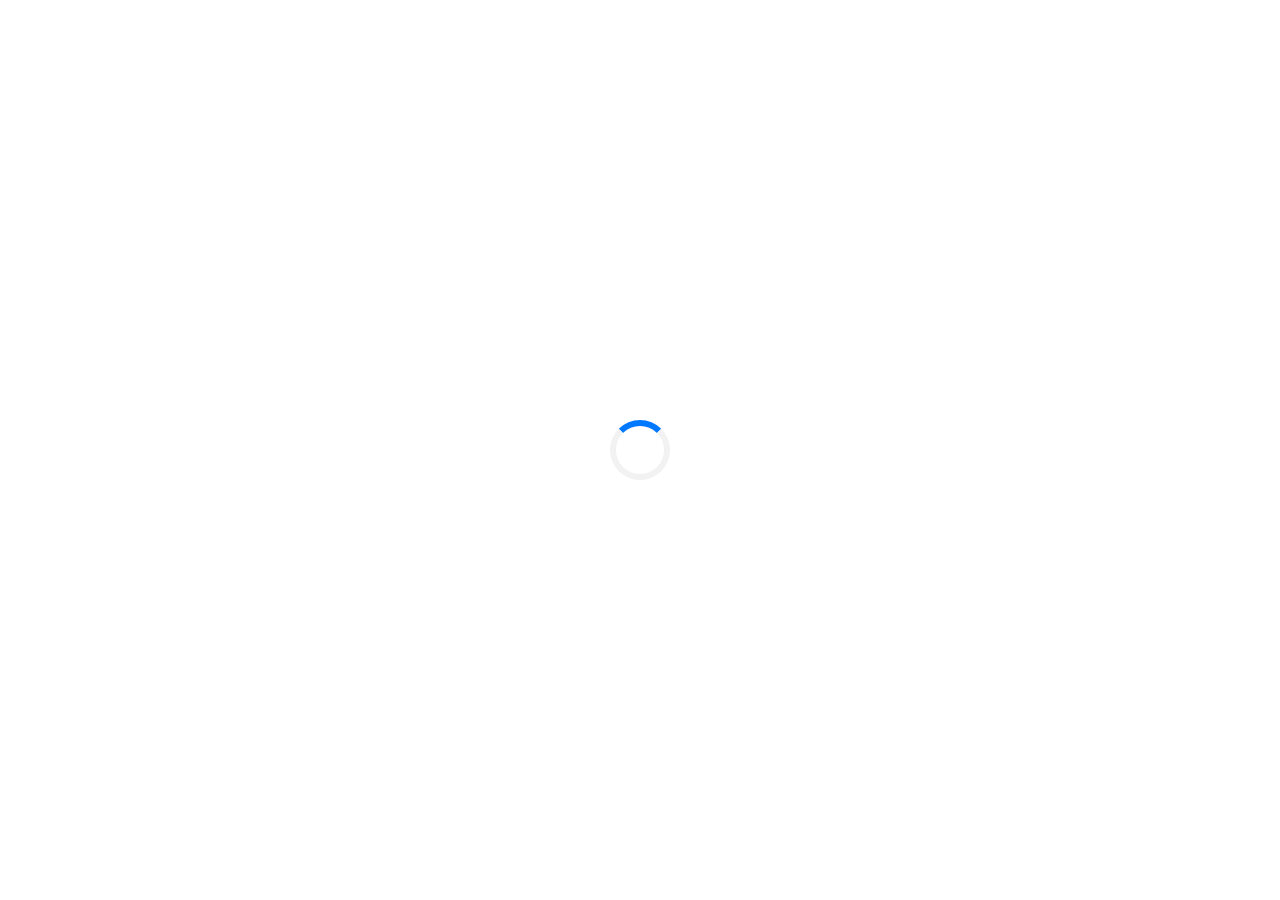
<file: portfolio-details.html>
<!DOCTYPE html>
<html lang="en">

<head>
  <meta charset="utf-8">
  <meta content="width=device-width, initial-scale=1.0" name="viewport">

  <title>DevFolio Bootstrap Portfolio Template - Portfolio Details</title>
  <meta content="" name="description">
  <meta content="" name="keywords">

  <!-- Favicons -->
  <link href="assets/img/favicon.png" rel="icon">
  <link href="assets/img/apple-touch-icon.png" rel="apple-touch-icon">

  <!-- Vendor CSS Files -->
  <link href="assets/vendor/bootstrap/css/bootstrap.min.css" rel="stylesheet">
  <link href="assets/vendor/font-awesome/css/font-awesome.min.css" rel="stylesheet">
  <link href="assets/vendor/ionicons/css/ionicons.min.css" rel="stylesheet">
  <link href="assets/vendor/owl.carousel/assets/owl.carousel.min.css" rel="stylesheet">
  <link href="assets/vendor/venobox/venobox.css" rel="stylesheet">

  <!-- Template Main CSS File -->
  <link href="assets/css/style.css" rel="stylesheet">

  <!-- =======================================================
  * Template Name: DevFolio - v2.4.1
  * Template URL: https://bootstrapmade.com/devfolio-bootstrap-portfolio-html-template/
  * Author: BootstrapMade.com
  * License: https://bootstrapmade.com/license/
  ======================================================== -->
</head>

<body id="page-top">

  <!-- ======= Header/ Navbar ======= -->
  <nav class="navbar navbar-b navbar-trans navbar-expand-md fixed-top" id="mainNav">
    <div class="container">
      <a class="navbar-brand js-scroll" href="#page-top">DevFolio</a>
      <button class="navbar-toggler collapsed" type="button" data-toggle="collapse" data-target="#navbarDefault" aria-controls="navbarDefault" aria-expanded="false" aria-label="Toggle navigation">
        <span></span>
        <span></span>
        <span></span>
      </button>
      <div class="navbar-collapse collapse justify-content-end" id="navbarDefault">
        <ul class="navbar-nav">
          <li class="nav-item">
            <a class="nav-link js-scroll active" href="index.html">Home</a>
          </li>
          <li class="nav-item">
            <a class="nav-link js-scroll" href="#about">About</a>
          </li>
          <li class="nav-item">
            <a class="nav-link js-scroll" href="#service">Services</a>
          </li>
          <li class="nav-item">
            <a class="nav-link js-scroll" href="#work">Work</a>
          </li>
          <li class="nav-item">
            <a class="nav-link js-scroll" href="#blog">Blog</a>
          </li>
          <li class="nav-item">
            <a class="nav-link js-scroll" href="#contact">Contact</a>
          </li>
        </ul>
      </div>
    </div>
  </nav>

  <div class="intro intro-single route bg-image" style="background-image: url(assets/img/overlay-bg.jpg)">
    <div class="overlay-mf"></div>
    <div class="intro-content display-table">
      <div class="table-cell">
        <div class="container">
          <h2 class="intro-title mb-4">Portfolio Details</h2>
          <ol class="breadcrumb d-flex justify-content-center">
            <li class="breadcrumb-item">
              <a href="#">Home</a>
            </li>
            <li class="breadcrumb-item active">Portfolio Details</li>
          </ol>
        </div>
      </div>
    </div>
  </div>

  <main id="main">

    <!-- ======= Portfolio Details Section ======= -->
    <section class="portfolio-details">
      <div class="container">

        <div class="portfolio-details-container">

          <div class="owl-carousel portfolio-details-carousel">
            <img src="assets/img/portfolio-details-1.jpg" class="img-fluid" alt="">
            <img src="assets/img/portfolio-details-2.jpg" class="img-fluid" alt="">
            <img src="assets/img/portfolio-details-3.jpg" class="img-fluid" alt="">
          </div>

          <div class="portfolio-info">
            <h3>Project information</h3>
            <ul>
              <li><strong>Category</strong>: Web design</li>
              <li><strong>Client</strong>: ASU Company</li>
              <li><strong>Project date</strong>: 01 March, 2020</li>
              <li><strong>Project URL</strong>: <a href="#">www.example.com</a></li>
            </ul>
          </div>

        </div>

        <div class="portfolio-description">
          <h2>This is an example of portfolio detail</h2>
          <p>
            Autem ipsum nam porro corporis rerum. Quis eos dolorem eos itaque inventore commodi labore quia quia. Exercitationem repudiandae officiis neque suscipit non officia eaque itaque enim. Voluptatem officia accusantium nesciunt est omnis tempora consectetur dignissimos. Sequi nulla at esse enim cum deserunt eius.
          </p>
        </div>
      </div>
    </section><!-- End Portfolio Details Section -->

  </main><!-- End #main -->

  <!-- ======= Footer ======= -->
  <footer>
    <div class="container">
      <div class="row">
        <div class="col-sm-12">
          <div class="copyright-box">
            <p class="copyright">&copy; Copyright <strong>DevFolio</strong>. All Rights Reserved</p>
            <div class="credits">
              <!--
              All the links in the footer should remain intact.
              You can delete the links only if you purchased the pro version.
              Licensing information: https://bootstrapmade.com/license/
              Purchase the pro version with working PHP/AJAX contact form: https://bootstrapmade.com/buy/?theme=DevFolio
            -->
              Designed by <a href="https://bootstrapmade.com/">BootstrapMade</a>
            </div>
          </div>
        </div>
      </div>
    </div>
  </footer><!-- End  Footer -->

  <a href="#" class="back-to-top"><i class="fa fa-chevron-up"></i></a>
  <div id="preloader"></div>

  <!-- Vendor JS Files -->
  <script src="assets/vendor/jquery/jquery.min.js"></script>
  <script src="assets/vendor/bootstrap/js/bootstrap.bundle.min.js"></script>
  <script src="assets/vendor/jquery.easing/jquery.easing.min.js"></script>
  <script src="assets/vendor/php-email-form/validate.js"></script>
  <script src="assets/vendor/waypoints/jquery.waypoints.min.js"></script>
  <script src="assets/vendor/counterup/jquery.counterup.min.js"></script>
  <script src="assets/vendor/owl.carousel/owl.carousel.min.js"></script>
  <script src="assets/vendor/typed.js/typed.min.js"></script>
  <script src="assets/vendor/venobox/venobox.min.js"></script>

  <!-- Template Main JS File -->
  <script src="assets/js/main.js"></script>

</body>

</html>
</file>
<file: assets/vendor/venobox/venobox.css>
/* ------ venobox.css --------*/
.vbox-overlay *, .vbox-overlay *:before, .vbox-overlay *:after{
    -webkit-backface-visibility: hidden;
    -webkit-box-sizing:border-box;
    -moz-box-sizing:border-box;
    box-sizing:border-box;
}
.vbox-overlay * { 
    -webkit-backface-visibility: visible;
    backface-visibility: visible;
}
.vbox-overlay{
    display: -webkit-flex;
    display: flex;
    -webkit-flex-direction: column;
    flex-direction: column;
    -webkit-justify-content: center;
    justify-content: center;
    -webkit-align-items: center;
    align-items: center;
    position: fixed;
    left: 0;
    top: 0;
    bottom: 0;
    right: 0;
    z-index: 999999;
}

/* ----- navigation ----- */
.vbox-title{
    width: 100%;
    height: 40px;
    float: left;
    text-align: center;
    line-height: 28px;
    font-size: 12px;
    padding: 6px 50px;
    overflow: hidden;
    position: fixed;
    display: none;
    left: 0;
    z-index: 89;
}
.vbox-close{
    cursor: pointer;
    position: fixed;
    top: -1px;
    right: 0;
    width: 50px;
    height: 40px;
    padding: 6px;
    display: block;
    background-position:10px center;
    overflow: hidden;
    font-size: 24px;
    line-height: 1;
    text-align: center;
    z-index: 99;
}
.vbox-left{
    cursor: pointer;
    position: fixed;
    left: 0;
    height: 40px;
    overflow: hidden;
    line-height: 28px;
    font-size: 12px;
    z-index: 99;
    display: flex;
    align-items:center;
}
.vbox-num{
    display: inline-block;
    margin: 6px 0 6px 15px;
}
/* ----- Social share ----- */
.vbox-share{
    line-height: 28px;
    font-size: 12px;
    overflow: hidden;
    position: fixed;
    left: 0;
    z-index: 98;
    display: flex;
    align-items:center;
    justify-content: center;
    width: 100%;
    text-align: center;
}
.vbox-share svg{
    max-height: 28px;
    width: 28px;
    z-index: 10;
    margin-left: 12px;
    margin-top: 6px;
    margin-bottom: 6px;
    vertical-align: middle;
}


/* ----- navigation ARROWS ----- */
.vbox-next, .vbox-prev{
    position: fixed;
    top: 50%;
    margin-top: -15px;
    overflow: hidden;
    cursor: pointer;
    display: block;
    width: 45px;
    height: 45px;
    z-index: 99;
}
.vbox-next span, .vbox-prev span{
    position: relative;
    width: 20px;
    height: 20px;
    border: 2px solid transparent;
    border-top-color: #B6B6B6;
    border-right-color: #B6B6B6;
    text-indent: -100px;
    position: absolute;
    top: 8px;
    display: block;
}
.vbox-prev{
    left: 15px;
}
.vbox-next{
    right: 15px;
}
.vbox-prev span{
    left: 10px;
    -ms-transform: rotate(-135deg);
    -webkit-transform: rotate(-135deg);
    transform: rotate(-135deg);
}
.vbox-next span{
    -ms-transform: rotate(45deg);
    -webkit-transform: rotate(45deg);
    transform: rotate(45deg);
    right: 10px;
}
/* ------- inline window ------ */
.vbox-inline{
    width: 420px;
    height: 315px;
    height: 70vh;
    padding: 10px;
    background: #fff;
    margin: 0 auto;
    overflow: auto;
    text-align: left;
}
/* ------- Video & iFrames window ------ */
.venoframe{
    max-width: 100%;
    width: 100%;
    border: none;
    width: 100%;
    height: 260px;
    height: 70vh;
}
.venoframe.vbvid{
    height: 260px;
}
@media (min-width: 768px) {
    .venoframe, .vbox-inline{
        width: 90%;
        height: 360px;
        height: 70vh;
    }
    .venoframe.vbvid{
        width: 640px;
        height: 360px;
    }
}
@media (min-width: 992px) {
    .venoframe, .vbox-inline{
        max-width: 1200px;
        width: 80%;
        height: 540px;
        height: 70vh;
    }
    .venoframe.vbvid{
        width: 960px;
        height: 540px;
    }
}
/* 
Please do NOT edit this part! 
or at least read this note: http://i.imgur.com/7C0ws9e.gif
*/
.vbox-open{
    overflow: hidden;
}
.vbox-container{
    position: absolute;
    left: 0;
    right: 0;
    top: 0;
    bottom: 0;
    overflow-x: hidden;
    overflow-y: scroll;
    overflow-scrolling: touch;
    -webkit-overflow-scrolling: touch;
    z-index: 20;
    max-height: 100%;

}

.vbox-content{
    text-align: center;
    float: left;
    width: 100%;
    position: relative;
    overflow: hidden;
    padding: 20px 4%;
}
.vbox-container img{
    max-width: 100%;
    height: auto;
}
.vbox-figlio{
    box-shadow: 0 0 12px rgba(0,0,0,0.19), 0 6px 6px rgba(0,0,0,0.23);
    max-width: 100%;
    text-align: initial;
}
img.vbox-figlio{
    -webkit-user-select: none;
-khtml-user-select: none;
-moz-user-select: none;
-o-user-select: none;
user-select: none;
}
.vbox-content.swipe-left{
    margin-left: -200px !important;
}
.vbox-content.swipe-right{
    margin-left: 200px !important;
}
.vbox-animated{
    webkit-transition: margin 300ms ease-out;
    transition: margin 300ms ease-out;
}

/* ---------- preloader ----------
 * SPINKIT 
 * http://tobiasahlin.com/spinkit/
-------------------------------- */
.sk-double-bounce,.sk-rotating-plane{width:40px;height:40px;margin:40px auto}.sk-rotating-plane{background-color:#333;-webkit-animation:sk-rotatePlane 1.2s infinite ease-in-out;animation:sk-rotatePlane 1.2s infinite ease-in-out}@-webkit-keyframes sk-rotatePlane{0%{-webkit-transform:perspective(120px) rotateX(0) rotateY(0);transform:perspective(120px) rotateX(0) rotateY(0)}50%{-webkit-transform:perspective(120px) rotateX(-180.1deg) rotateY(0);transform:perspective(120px) rotateX(-180.1deg) rotateY(0)}100%{-webkit-transform:perspective(120px) rotateX(-180deg) rotateY(-179.9deg);transform:perspective(120px) rotateX(-180deg) rotateY(-179.9deg)}}@keyframes sk-rotatePlane{0%{-webkit-transform:perspective(120px) rotateX(0) rotateY(0);transform:perspective(120px) rotateX(0) rotateY(0)}50%{-webkit-transform:perspective(120px) rotateX(-180.1deg) rotateY(0);transform:perspective(120px) rotateX(-180.1deg) rotateY(0)}100%{-webkit-transform:perspective(120px) rotateX(-180deg) rotateY(-179.9deg);transform:perspective(120px) rotateX(-180deg) rotateY(-179.9deg)}}.sk-double-bounce{position:relative}.sk-double-bounce .sk-child{width:100%;height:100%;border-radius:50%;background-color:#333;opacity:.6;position:absolute;top:0;left:0;-webkit-animation:sk-doubleBounce 2s infinite ease-in-out;animation:sk-doubleBounce 2s infinite ease-in-out}.sk-chasing-dots .sk-child,.sk-spinner-pulse,.sk-three-bounce .sk-child{background-color:#333;border-radius:100%}.sk-double-bounce .sk-double-bounce2{-webkit-animation-delay:-1s;animation-delay:-1s}@-webkit-keyframes sk-doubleBounce{0%,100%{-webkit-transform:scale(0);transform:scale(0)}50%{-webkit-transform:scale(1);transform:scale(1)}}@keyframes sk-doubleBounce{0%,100%{-webkit-transform:scale(0);transform:scale(0)}50%{-webkit-transform:scale(1);transform:scale(1)}}.sk-wave{margin:40px auto;width:50px;height:40px;text-align:center;font-size:10px}.sk-wave .sk-rect{background-color:#333;height:100%;width:6px;display:inline-block;-webkit-animation:sk-waveStretchDelay 1.2s infinite ease-in-out;animation:sk-waveStretchDelay 1.2s infinite ease-in-out}.sk-wave .sk-rect1{-webkit-animation-delay:-1.2s;animation-delay:-1.2s}.sk-wave .sk-rect2{-webkit-animation-delay:-1.1s;animation-delay:-1.1s}.sk-wave .sk-rect3{-webkit-animation-delay:-1s;animation-delay:-1s}.sk-wave .sk-rect4{-webkit-animation-delay:-.9s;animation-delay:-.9s}.sk-wave .sk-rect5{-webkit-animation-delay:-.8s;animation-delay:-.8s}@-webkit-keyframes sk-waveStretchDelay{0%,100%,40%{-webkit-transform:scaleY(.4);transform:scaleY(.4)}20%{-webkit-transform:scaleY(1);transform:scaleY(1)}}@keyframes sk-waveStretchDelay{0%,100%,40%{-webkit-transform:scaleY(.4);transform:scaleY(.4)}20%{-webkit-transform:scaleY(1);transform:scaleY(1)}}.sk-wandering-cubes{margin:40px auto;width:40px;height:40px;position:relative}.sk-wandering-cubes .sk-cube{background-color:#333;width:10px;height:10px;position:absolute;top:0;left:0;-webkit-animation:sk-wanderingCube 1.8s ease-in-out -1.8s infinite both;animation:sk-wanderingCube 1.8s ease-in-out -1.8s infinite both}.sk-chasing-dots,.sk-spinner-pulse{width:40px;height:40px;margin:40px auto}.sk-wandering-cubes .sk-cube2{-webkit-animation-delay:-.9s;animation-delay:-.9s}@-webkit-keyframes sk-wanderingCube{0%{-webkit-transform:rotate(0);transform:rotate(0)}25%{-webkit-transform:translateX(30px) rotate(-90deg) scale(.5);transform:translateX(30px) rotate(-90deg) scale(.5)}50%{-webkit-transform:translateX(30px) translateY(30px) rotate(-179deg);transform:translateX(30px) translateY(30px) rotate(-179deg)}50.1%{-webkit-transform:translateX(30px) translateY(30px) rotate(-180deg);transform:translateX(30px) translateY(30px) rotate(-180deg)}75%{-webkit-transform:translateX(0) translateY(30px) rotate(-270deg) scale(.5);transform:translateX(0) translateY(30px) rotate(-270deg) scale(.5)}100%{-webkit-transform:rotate(-360deg);transform:rotate(-360deg)}}@keyframes sk-wanderingCube{0%{-webkit-transform:rotate(0);transform:rotate(0)}25%{-webkit-transform:translateX(30px) rotate(-90deg) scale(.5);transform:translateX(30px) rotate(-90deg) scale(.5)}50%{-webkit-transform:translateX(30px) translateY(30px) rotate(-179deg);transform:translateX(30px) translateY(30px) rotate(-179deg)}50.1%{-webkit-transform:translateX(30px) translateY(30px) rotate(-180deg);transform:translateX(30px) translateY(30px) rotate(-180deg)}75%{-webkit-transform:translateX(0) translateY(30px) rotate(-270deg) scale(.5);transform:translateX(0) translateY(30px) rotate(-270deg) scale(.5)}100%{-webkit-transform:rotate(-360deg);transform:rotate(-360deg)}}.sk-spinner-pulse{-webkit-animation:sk-pulseScaleOut 1s infinite ease-in-out;animation:sk-pulseScaleOut 1s infinite ease-in-out}@-webkit-keyframes sk-pulseScaleOut{0%{-webkit-transform:scale(0);transform:scale(0)}100%{-webkit-transform:scale(1);transform:scale(1);opacity:0}}@keyframes sk-pulseScaleOut{0%{-webkit-transform:scale(0);transform:scale(0)}100%{-webkit-transform:scale(1);transform:scale(1);opacity:0}}.sk-chasing-dots{position:relative;text-align:center;-webkit-animation:sk-chasingDotsRotate 2s infinite linear;animation:sk-chasingDotsRotate 2s infinite linear}.sk-chasing-dots .sk-child{width:60%;height:60%;display:inline-block;position:absolute;top:0;-webkit-animation:sk-chasingDotsBounce 2s infinite ease-in-out;animation:sk-chasingDotsBounce 2s infinite ease-in-out}.sk-chasing-dots .sk-dot2{top:auto;bottom:0;-webkit-animation-delay:-1s;animation-delay:-1s}@-webkit-keyframes sk-chasingDotsRotate{100%{-webkit-transform:rotate(360deg);transform:rotate(360deg)}}@keyframes sk-chasingDotsRotate{100%{-webkit-transform:rotate(360deg);transform:rotate(360deg)}}@-webkit-keyframes sk-chasingDotsBounce{0%,100%{-webkit-transform:scale(0);transform:scale(0)}50%{-webkit-transform:scale(1);transform:scale(1)}}@keyframes sk-chasingDotsBounce{0%,100%{-webkit-transform:scale(0);transform:scale(0)}50%{-webkit-transform:scale(1);transform:scale(1)}}.sk-three-bounce{margin:40px auto;width:80px;text-align:center}.sk-three-bounce .sk-child{width:20px;height:20px;display:inline-block;-webkit-animation:sk-three-bounce 1.4s ease-in-out 0s infinite both;animation:sk-three-bounce 1.4s ease-in-out 0s infinite both}.sk-circle .sk-child:before,.sk-fading-circle .sk-circle:before{display:block;border-radius:100%;content:'';background-color:#333}.sk-three-bounce .sk-bounce1{-webkit-animation-delay:-.32s;animation-delay:-.32s}.sk-three-bounce .sk-bounce2{-webkit-animation-delay:-.16s;animation-delay:-.16s}@-webkit-keyframes sk-three-bounce{0%,100%,80%{-webkit-transform:scale(0);transform:scale(0)}40%{-webkit-transform:scale(1);transform:scale(1)}}@keyframes sk-three-bounce{0%,100%,80%{-webkit-transform:scale(0);transform:scale(0)}40%{-webkit-transform:scale(1);transform:scale(1)}}.sk-circle{margin:40px auto;width:40px;height:40px;position:relative}.sk-circle .sk-child{width:100%;height:100%;position:absolute;left:0;top:0}.sk-circle .sk-child:before{margin:0 auto;width:15%;height:15%;-webkit-animation:sk-circleBounceDelay 1.2s infinite ease-in-out both;animation:sk-circleBounceDelay 1.2s infinite ease-in-out both}.sk-circle .sk-circle2{-webkit-transform:rotate(30deg);-ms-transform:rotate(30deg);transform:rotate(30deg)}.sk-circle .sk-circle3{-webkit-transform:rotate(60deg);-ms-transform:rotate(60deg);transform:rotate(60deg)}.sk-circle .sk-circle4{-webkit-transform:rotate(90deg);-ms-transform:rotate(90deg);transform:rotate(90deg)}.sk-circle .sk-circle5{-webkit-transform:rotate(120deg);-ms-transform:rotate(120deg);transform:rotate(120deg)}.sk-circle .sk-circle6{-webkit-transform:rotate(150deg);-ms-transform:rotate(150deg);transform:rotate(150deg)}.sk-circle .sk-circle7{-webkit-transform:rotate(180deg);-ms-transform:rotate(180deg);transform:rotate(180deg)}.sk-circle .sk-circle8{-webkit-transform:rotate(210deg);-ms-transform:rotate(210deg);transform:rotate(210deg)}.sk-circle .sk-circle9{-webkit-transform:rotate(240deg);-ms-transform:rotate(240deg);transform:rotate(240deg)}.sk-circle .sk-circle10{-webkit-transform:rotate(270deg);-ms-transform:rotate(270deg);transform:rotate(270deg)}.sk-circle .sk-circle11{-webkit-transform:rotate(300deg);-ms-transform:rotate(300deg);transform:rotate(300deg)}.sk-circle .sk-circle12{-webkit-transform:rotate(330deg);-ms-transform:rotate(330deg);transform:rotate(330deg)}.sk-circle .sk-circle2:before{-webkit-animation-delay:-1.1s;animation-delay:-1.1s}.sk-circle .sk-circle3:before{-webkit-animation-delay:-1s;animation-delay:-1s}.sk-circle .sk-circle4:before{-webkit-animation-delay:-.9s;animation-delay:-.9s}.sk-circle .sk-circle5:before{-webkit-animation-delay:-.8s;animation-delay:-.8s}.sk-circle .sk-circle6:before{-webkit-animation-delay:-.7s;animation-delay:-.7s}.sk-circle .sk-circle7:before{-webkit-animation-delay:-.6s;animation-delay:-.6s}.sk-circle .sk-circle8:before{-webkit-animation-delay:-.5s;animation-delay:-.5s}.sk-circle .sk-circle9:before{-webkit-animation-delay:-.4s;animation-delay:-.4s}.sk-circle .sk-circle10:before{-webkit-animation-delay:-.3s;animation-delay:-.3s}.sk-circle .sk-circle11:before{-webkit-animation-delay:-.2s;animation-delay:-.2s}.sk-circle .sk-circle12:before{-webkit-animation-delay:-.1s;animation-delay:-.1s}@-webkit-keyframes sk-circleBounceDelay{0%,100%,80%{-webkit-transform:scale(0);transform:scale(0)}40%{-webkit-transform:scale(1);transform:scale(1)}}@keyframes sk-circleBounceDelay{0%,100%,80%{-webkit-transform:scale(0);transform:scale(0)}40%{-webkit-transform:scale(1);transform:scale(1)}}.sk-cube-grid{width:40px;height:40px;margin:40px auto}.sk-cube-grid .sk-cube{width:33.33%;height:33.33%;background-color:#333;float:left;-webkit-animation:sk-cubeGridScaleDelay 1.3s infinite ease-in-out;animation:sk-cubeGridScaleDelay 1.3s infinite ease-in-out}.sk-cube-grid .sk-cube1{-webkit-animation-delay:.2s;animation-delay:.2s}.sk-cube-grid .sk-cube2{-webkit-animation-delay:.3s;animation-delay:.3s}.sk-cube-grid .sk-cube3{-webkit-animation-delay:.4s;animation-delay:.4s}.sk-cube-grid .sk-cube4{-webkit-animation-delay:.1s;animation-delay:.1s}.sk-cube-grid .sk-cube5{-webkit-animation-delay:.2s;animation-delay:.2s}.sk-cube-grid .sk-cube6{-webkit-animation-delay:.3s;animation-delay:.3s}.sk-cube-grid .sk-cube7{-webkit-animation-delay:0ms;animation-delay:0ms}.sk-cube-grid .sk-cube8{-webkit-animation-delay:.1s;animation-delay:.1s}.sk-cube-grid .sk-cube9{-webkit-animation-delay:.2s;animation-delay:.2s}@-webkit-keyframes sk-cubeGridScaleDelay{0%,100%,70%{-webkit-transform:scale3D(1,1,1);transform:scale3D(1,1,1)}35%{-webkit-transform:scale3D(0,0,1);transform:scale3D(0,0,1)}}@keyframes sk-cubeGridScaleDelay{0%,100%,70%{-webkit-transform:scale3D(1,1,1);transform:scale3D(1,1,1)}35%{-webkit-transform:scale3D(0,0,1);transform:scale3D(0,0,1)}}.sk-fading-circle{margin:40px auto;width:40px;height:40px;position:relative}.sk-fading-circle .sk-circle{width:100%;height:100%;position:absolute;left:0;top:0}.sk-fading-circle .sk-circle:before{margin:0 auto;width:15%;height:15%;-webkit-animation:sk-circleFadeDelay 1.2s infinite ease-in-out both;animation:sk-circleFadeDelay 1.2s infinite ease-in-out both}.sk-fading-circle .sk-circle2{-webkit-transform:rotate(30deg);-ms-transform:rotate(30deg);transform:rotate(30deg)}.sk-fading-circle .sk-circle3{-webkit-transform:rotate(60deg);-ms-transform:rotate(60deg);transform:rotate(60deg)}.sk-fading-circle .sk-circle4{-webkit-transform:rotate(90deg);-ms-transform:rotate(90deg);transform:rotate(90deg)}.sk-fading-circle .sk-circle5{-webkit-transform:rotate(120deg);-ms-transform:rotate(120deg);transform:rotate(120deg)}.sk-fading-circle .sk-circle6{-webkit-transform:rotate(150deg);-ms-transform:rotate(150deg);transform:rotate(150deg)}.sk-fading-circle .sk-circle7{-webkit-transform:rotate(180deg);-ms-transform:rotate(180deg);transform:rotate(180deg)}.sk-fading-circle .sk-circle8{-webkit-transform:rotate(210deg);-ms-transform:rotate(210deg);transform:rotate(210deg)}.sk-fading-circle .sk-circle9{-webkit-transform:rotate(240deg);-ms-transform:rotate(240deg);transform:rotate(240deg)}.sk-fading-circle .sk-circle10{-webkit-transform:rotate(270deg);-ms-transform:rotate(270deg);transform:rotate(270deg)}.sk-fading-circle .sk-circle11{-webkit-transform:rotate(300deg);-ms-transform:rotate(300deg);transform:rotate(300deg)}.sk-fading-circle .sk-circle12{-webkit-transform:rotate(330deg);-ms-transform:rotate(330deg);transform:rotate(330deg)}.sk-fading-circle .sk-circle2:before{-webkit-animation-delay:-1.1s;animation-delay:-1.1s}.sk-fading-circle .sk-circle3:before{-webkit-animation-delay:-1s;animation-delay:-1s}.sk-fading-circle .sk-circle4:before{-webkit-animation-delay:-.9s;animation-delay:-.9s}.sk-fading-circle .sk-circle5:before{-webkit-animation-delay:-.8s;animation-delay:-.8s}.sk-fading-circle .sk-circle6:before{-webkit-animation-delay:-.7s;animation-delay:-.7s}.sk-fading-circle .sk-circle7:before{-webkit-animation-delay:-.6s;animation-delay:-.6s}.sk-fading-circle .sk-circle8:before{-webkit-animation-delay:-.5s;animation-delay:-.5s}.sk-fading-circle .sk-circle9:before{-webkit-animation-delay:-.4s;animation-delay:-.4s}.sk-fading-circle .sk-circle10:before{-webkit-animation-delay:-.3s;animation-delay:-.3s}.sk-fading-circle .sk-circle11:before{-webkit-animation-delay:-.2s;animation-delay:-.2s}.sk-fading-circle .sk-circle12:before{-webkit-animation-delay:-.1s;animation-delay:-.1s}@-webkit-keyframes sk-circleFadeDelay{0%,100%,39%{opacity:0}40%{opacity:1}}@keyframes sk-circleFadeDelay{0%,100%,39%{opacity:0}40%{opacity:1}}.sk-folding-cube{margin:40px auto;width:40px;height:40px;position:relative;-webkit-transform:rotateZ(45deg);transform:rotateZ(45deg)}.sk-folding-cube .sk-cube{float:left;width:50%;height:50%;position:relative;-webkit-transform:scale(1.1);-ms-transform:scale(1.1);transform:scale(1.1)}.sk-folding-cube .sk-cube:before{content:'';position:absolute;top:0;left:0;width:100%;height:100%;background-color:#333;-webkit-animation:sk-foldCubeAngle 2.4s infinite linear both;animation:sk-foldCubeAngle 2.4s infinite linear both;-webkit-transform-origin:100% 100%;-ms-transform-origin:100% 100%;transform-origin:100% 100%}.sk-folding-cube .sk-cube2{-webkit-transform:scale(1.1) rotateZ(90deg);transform:scale(1.1) rotateZ(90deg)}.sk-folding-cube .sk-cube3{-webkit-transform:scale(1.1) rotateZ(180deg);transform:scale(1.1) rotateZ(180deg)}.sk-folding-cube .sk-cube4{-webkit-transform:scale(1.1) rotateZ(270deg);transform:scale(1.1) rotateZ(270deg)}.sk-folding-cube .sk-cube2:before{-webkit-animation-delay:.3s;animation-delay:.3s}.sk-folding-cube .sk-cube3:before{-webkit-animation-delay:.6s;animation-delay:.6s}.sk-folding-cube .sk-cube4:before{-webkit-animation-delay:.9s;animation-delay:.9s}@-webkit-keyframes sk-foldCubeAngle{0%,10%{-webkit-transform:perspective(140px) rotateX(-180deg);transform:perspective(140px) rotateX(-180deg);opacity:0}25%,75%{-webkit-transform:perspective(140px) rotateX(0);transform:perspective(140px) rotateX(0);opacity:1}100%,90%{-webkit-transform:perspective(140px) rotateY(180deg);transform:perspective(140px) rotateY(180deg);opacity:0}}@keyframes sk-foldCubeAngle{0%,10%{-webkit-transform:perspective(140px) rotateX(-180deg);transform:perspective(140px) rotateX(-180deg);opacity:0}25%,75%{-webkit-transform:perspective(140px) rotateX(0);transform:perspective(140px) rotateX(0);opacity:1}100%,90%{-webkit-transform:perspective(140px) rotateY(180deg);transform:perspective(140px) rotateY(180deg);opacity:0}}
</file>
<file: assets/css/style.css>
/**
* Template Name: DevFolio - v2.4.1
* Template URL: https://bootstrapmade.com/devfolio-bootstrap-portfolio-html-template/
* Author: BootstrapMade.com
* License: https://bootstrapmade.com/license/
*/


/*--------------------------------------------------------------
# General
--------------------------------------------------------------*/

body {
    background-color: #f5f5f5;
    color: #4e4e4e;
}

h1,
h2,
h3,
h4,
h5,
h6 {
    color: #1e1e1e;
}

a {
    color: #1e1e1e;
    transition: all 0.5s ease-in-out;
}

a:hover {
    color: #0078ff;
    text-decoration: none;
    transition: all 0.5s ease-in-out;
}

.p-r {
    position: relative;
}

.color-a {
    color: #0078ff;
}

.color-d {
    color: #f5f5f5;
}

.color-text-a {
    color: #4e4e4e;
}

.box-shadow,
.paralax-mf,
.service-box,
.work-box,
.card-blog {
    box-shadow: 0 13px 8px -10px rgba(0, 0, 0, 0.1);
}

.box-shadow-a,
.button:hover {
    box-shadow: 0 0 0 4px #cde1f8;
}

.display-5 {
    font-size: 2.5rem;
    font-weight: 300;
    line-height: 1.1;
}

.display-6 {
    font-size: 2rem;
    font-weight: 300;
    line-height: 1.1;
}

.avatar {
    width: 32px;
    height: 32px;
    margin-right: 4px;
    overflow: hidden;
}

.bg-image {
    background-repeat: no-repeat;
    background-attachment: fixed;
    background-size: cover;
    background-position: center center;
}

@media (max-width: 1024px) {
    .bg-image {
        background-attachment: scroll;
    }
}

.overlay-mf {
    background-color: #0078ff;
}

.overlay-mf {
    position: absolute;
    top: 0;
    left: 0px;
    padding: 0;
    height: 100%;
    width: 100%;
    opacity: .7;
}

.paralax-mf {
    position: relative;
    padding: 8rem 0;
}

.display-table {
    width: 100%;
    height: 100%;
    display: table;
}

.table-cell {
    display: table-cell;
    vertical-align: middle;
}


/*--/ Sections /--*/

.sect-4 {
    padding: 4rem 0;
}

.sect-pt4 {
    padding-top: 4rem;
}

.sect-mt4 {
    margin-top: 4rem;
}


/*--/ Title s /--*/

.title-s {
    font-weight: 600;
    color: #1e1e1e;
    font-size: 1.1rem;
}


/*--/ Title A /--*/

.title-box {
    margin-bottom: 4rem;
}

.title-a {
    font-size: 3rem;
    font-weight: bold;
    text-transform: uppercase;
}

.subtitle-a {
    color: #4e4e4e;
}

.line-mf {
    width: 40px;
    height: 5px;
    background-color: #0078ff;
    margin: 0 auto;
}


/*--/ Title Left /--*/

.title-box-2 {
    margin-bottom: 3rem;
}

.title-left {
    font-size: 2rem;
    position: relative;
}

.title-left:before {
    content: '';
    position: absolute;
    height: 3px;
    background-color: #0078ff;
    width: 100px;
    bottom: -12px;
}


/*------/ Box /------*/

.box-pl2 {
    padding-left: 2rem;
}

.box-shadow-full {
    padding: 3rem 1.25rem;
    position: relative;
    background-color: #fff;
    margin-bottom: 3rem;
    z-index: 2;
    box-shadow: 0 1px 1px 0 rgba(0, 0, 0, 0.06), 0 2px 5px 0 rgba(0, 0, 0, 0.2);
}

@media (min-width: 768px) {
    .box-shadow-full {
        padding: 3rem;
    }
}


/*------/ Socials /------*/

.socials {
    padding: 1.5rem 0;
}

.socials ul li {
    display: inline-block;
}

.socials .ico-circle {
    height: 40px;
    width: 40px;
    font-size: 1.7rem;
    border-radius: 50%;
    line-height: 1.4;
    margin: 0 15px 0 0;
    box-shadow: 0 0 0 3px #0078ff;
    transition: all 500ms ease;
}

.socials .ico-circle:hover {
    background-color: #0078ff;
    color: #fff;
    box-shadow: 0 0 0 3px #cde1f8;
    transition: all 500ms ease;
}


/*------/ Ul resect /------*/

.ul-resect,
.socials ul,
.list-ico,
.blog-wrapper .post-meta ul,
.box-comments .list-comments,
.widget-sidebar .list-sidebar,
.widget-tags ul {
    list-style: none;
    padding-left: 0;
    margin-bottom: 0;
}

.list-ico {
    line-height: 2;
}

.list-ico span {
    color: #0078ff;
    margin-right: 10px;
}


/*------/ Ico Circle /------*/

.ico-circle {
    height: 100px;
    width: 100px;
    font-size: 2rem;
    border-radius: 50%;
    line-height: 1.55;
    margin: 0 auto;
    text-align: center;
    box-shadow: 0 0 0 10px #0078ff;
    display: block;
}


/*------/ Owl Carousel /------*/

.owl-theme .owl-dots {
    text-align: center;
    margin-top: 18px;
}

.owl-theme .owl-dots .owl-dot {
    display: inline-block;
}

.owl-theme .owl-dots .owl-dot span {
    width: 18px;
    height: 7px;
    margin: 5px 5px;
    background: #cde1f8;
    border: 0px solid #cde1f8;
    display: block;
    transition: all 0.6s ease-in-out;
    cursor: pointer;
}

.owl-theme .owl-dots .owl-dot:hover span {
    background-color: #cde1f8;
}

.owl-theme .owl-dots .owl-dot.active span {
    background-color: #1B1B1B;
    width: 25px;
}


/*--/ Scrolltop s /--*/

.scrolltop-mf {
    position: relative;
    display: none;
}

.scrolltop-mf span {
    z-index: 999;
    position: fixed;
    width: 42px;
    height: 42px;
    background-color: #0078ff;
    opacity: .7;
    font-size: 1.6rem;
    line-height: 1.5;
    text-align: center;
    color: #fff;
    top: auto;
    left: auto;
    right: 30px;
    bottom: 50px;
    cursor: pointer;
    border-radius: 50%;
}


/*------/ Back to top button /------*/

.back-to-top {
    position: fixed;
    display: none;
    background: #0078ff;
    color: #fff;
    width: 44px;
    height: 44px;
    text-align: center;
    line-height: 1;
    font-size: 16px;
    border-radius: 50%;
    right: 15px;
    bottom: 15px;
    transition: background 0.5s;
    z-index: 11;
}

.back-to-top i {
    padding-top: 12px;
    color: #fff;
}

@media (max-width: 768px) {
    .back-to-top {
        bottom: 15px;
    }
}


/*------/ Prelaoder /------*/

#preloader {
    position: fixed;
    top: 0;
    left: 0;
    right: 0;
    bottom: 0;
    z-index: 9999;
    overflow: hidden;
    background: #fff;
}

#preloader:before {
    content: "";
    position: fixed;
    top: calc(50% - 30px);
    left: calc(50% - 30px);
    border: 6px solid #f2f2f2;
    border-top: 6px solid #0078ff;
    border-radius: 50%;
    width: 60px;
    height: 60px;
    -webkit-animation: animate-preloader 1s linear infinite;
    animation: animate-preloader 1s linear infinite;
}

@-webkit-keyframes animate-preloader {
    0% {
        transform: rotate(0deg);
    }
    100% {
        transform: rotate(360deg);
    }
}

@keyframes animate-preloader {
    0% {
        transform: rotate(0deg);
    }
    100% {
        transform: rotate(360deg);
    }
}


/*------/ Button /------*/

.button {
    display: inline-block;
    padding: .3rem .6rem;
    text-align: center;
    vertical-align: middle;
    -webkit-user-select: none;
    -moz-user-select: none;
    -ms-user-select: none;
    user-select: none;
    font-size: 1rem;
    border-radius: .3rem;
    border: 1px solid transparent;
    transition: all 500ms ease;
    cursor: pointer;
}

.button:focus {
    outline: 0;
}

.button:hover {
    background-color: #0062d3;
    color: #fff;
    transition: all 500ms ease;
}

.button-a {
    background-color: #0078ff;
    color: #fff;
    border-color: #cde1f8;
}

.button-big {
    padding: .9rem 2.3rem;
    font-size: 1.2rem;
}

.button-rouded {
    border-radius: 5rem;
}

.btn-lg {
    padding: .5rem 1rem;
    font-size: 1.25rem;
    line-height: 1.5;
    border-radius: .3rem;
}


/*--------------------------------------------------------------
# Nav Bar
--------------------------------------------------------------*/

.navbar-b {
    transition: all .5s ease-in-out;
    background-color: transparent;
    padding-top: 1.563rem;
    padding-bottom: 1.563rem;
}

.nav-item,
.nav-item {
    position: relative;
    padding-right: 10px;
    padding-left: 0;
}

@media (min-width: 768px) {
    .nav-item,
    .nav-item {
        padding-left: 10px;
    }
}

.nav-link,
.nav-link {
    color: #fff;
    font-weight: 600;
    font-size: 20px;
}

.nav-link:before,
.nav-link:before {
    content: '';
    position: absolute;
    margin-left: 0px;
    width: 0%;
    bottom: 0;
    left: 0;
    height: 2px;
    transition: all 500ms ease;
}

@media (min-width: 768px) {
    .nav-link:before,
    .nav-link:before {
        margin-left: 18px;
    }
}

.nav-link:hover,
.nav-link:hover {
    color: #1B1B1B;
}

.nav-link:hover:before,
.nav-link:hover:before {
    width: 35px;
}

.show>.nav-link:before,
.active>.nav-link:before,
.nav-link.show:before,
.nav-link.active:before,
.show>.nav-link:before,
.active>.nav-link:before,
.nav-link.show:before,
.nav-link.active:before {
    width: 35px;
}

.nav-link:before {
    background-color: #fff;
}

.nav-link:hover {
    color: #fff;
}

.show>.nav-link,
.active>.nav-link,
.nav-link.show,
.nav-link.active {
    color: #fff;
}

.nav-link {
    color: #0078ff;
}

.nav-link:before {
    background-color: #0078ff;
}

.nav-link:hover {
    color: #0078ff;
}

.show>.nav-link,
.active>.nav-link,
.nav-link.show,
.nav-link.active {
    color: #0078ff;
}

.navbar-brand {
    position: relative;
    left: 10px;
    color: #0078ff;
}

.navbar-toggler span {
    background-color: #1B1B1B;
}

.navbar-b .navbar-brand {
    color: #fff;
    font-size: 1.6rem;
    font-weight: 600;
}

.navbar-b .navbar-nav .dropdown-item.show .dropdown-menu,
.navbar-b .dropdown.show .dropdown-menu,
.navbar-b .dropdown-btn.show .dropdown-menu {
    transform: translate3d(0px, 0px, 0px);
    visibility: visible !important;
}

.navbar-b .dropdown-menu {
    margin: 1.12rem 0 0;
    border-radius: 0;
}

.navbar-b .dropdown-menu .dropdown-item {
    padding: .7rem 1.7rem;
    transition: all 500ms ease;
}

.navbar-b .dropdown-menu .dropdown-item:hover {
    background-color: #0078ff;
    color: #fff;
    transition: all 500ms ease;
}

.navbar-b .dropdown-menu .dropdown-item.active {
    background-color: #0078ff;
}


/*--/ Hamburger Navbar /--*/

.navbar-toggler {
    position: relative;
}

.navbar-toggler:focus,
.navbar-toggler:active {
    outline: 0;
}

.navbar-toggler span {
    display: block;
    background-color: #fff;
    height: 3px;
    width: 25px;
    margin-top: 4px;
    margin-bottom: 4px;
    transform: rotate(0deg);
    left: 0;
    opacity: 1;
}

.navbar-toggler span:nth-child(1),
.navbar-toggler span:nth-child(3) {
    transition: transform .35s ease-in-out;
}

.navbar-toggler:not(.collapsed) span:nth-child(1) {
    position: absolute;
    left: 12px;
    top: 10px;
    transform: rotate(135deg);
    opacity: 0.9;
}

.navbar-toggler:not(.collapsed) span:nth-child(2) {
    height: 12px;
    visibility: hidden;
    background-color: transparent;
}

.navbar-toggler:not(.collapsed) span:nth-child(3) {
    position: absolute;
    left: 12px;
    top: 10px;
    transform: rotate(-135deg);
    opacity: 0.9;
}


/*--------------------------------------------------------------
# Intro Section
--------------------------------------------------------------*/

.intro {
    height: 100vh;
    position: relative;
    color: #fff;
}

.intro .intro-content {
    text-align: center;
    position: absolute;
    bottom: 0;
}

.intro .overlay-itro {
    background-color: rgba(0, 0, 0, 0.6);
    position: absolute;
    top: 0;
    left: 0px;
    padding: 0;
    height: 100%;
    width: 100%;
    opacity: .9;
}

.intro .intro-title {
    color: #fff;
    font-weight: 600;
    font-size: 3rem;
}

@media (min-width: 768px) {
    .intro .intro-title {
        font-size: 4.5rem;
    }
}

.intro .intro-subtitle {
    font-size: 1.5rem;
    font-weight: 300;
}

@media (min-width: 768px) {
    .intro .intro-subtitle {
        font-size: 2.5rem;
    }
}

.intro .text-slider-items {
    display: none;
}

.intro-single {
    height: 350px;
}

.intro-single .intro-content {
    margin-top: 30px;
}

.intro-single .intro-title {
    text-transform: uppercase;
    font-size: 3rem;
}

@media (min-width: 768px) {
    .intro-single .intro-title {
        font-size: 3.5rem;
    }
}

.intro-single .breadcrumb {
    background-color: transparent;
    color: #0078ff;
}

.intro-single .breadcrumb .breadcrumb-item:before {
    color: #cde1f8;
}

.intro-single .breadcrumb .breadcrumb-item.active {
    color: #cde1f8;
}

.intro-single .breadcrumb a {
    color: #fff;
}


/*--------------------------------------------------------------
# About
--------------------------------------------------------------*/

.about-mf .box-shadow-full {
    padding-top: 4rem;
    padding-bottom: 4rem;
}

.about-mf .about-img {
    margin-bottom: 2rem;
}

.about-mf .about-img img {
    margin-left: 10px;
}

@media (min-width: 767px) {
    .about-mf .box-pl2 {
        margin-top: 3rem;
        padding-left: 0rem;
    }
}

.skill-mf span {
    color: #4e4e4e;
}

.skill-mf .progress {
    background-color: #cde1f8;
    margin: .5rem 0 1.2rem 0;
    border-radius: 0;
    height: .7rem;
}

.skill-mf .progress .progress-bar {
    height: .7rem;
    background-color: #0078ff;
}


/*--------------------------------------------------------------
# Services
--------------------------------------------------------------*/

.service-box {
    background-color: #fff;
    padding: 2.5rem 1.3rem;
    border-radius: 1rem;
    margin-bottom: 3rem;
}

.service-box:hover .ico-circle {
    transition: all 500ms ease;
    color: #fff;
    background-color: #0078ff;
    box-shadow: 0 0 0 10px #cde1f8;
}

.service-box .service-ico {
    margin-bottom: 1rem;
    color: #1e1e1e;
}

.service-box .ico-circle {
    transition: all 500ms ease;
    font-size: 4rem;
}

.service-box .s-title {
    font-size: 1.4rem;
    text-transform: uppercase;
    text-align: center;
    padding: .4rem 0;
}

.service-box .s-description {
    color: #4e4e4e;
}


/*--------------------------------------------------------------
# Counter
--------------------------------------------------------------*/

.counter-box {
    color: #fff;
    text-align: center;
}

@media (min-width: 577px) {
    .counter-box {
        margin-bottom: 1.8rem;
    }
}

.counter-ico {
    margin-bottom: 1rem;
}

.counter-ico .ico-circle {
    height: 60px;
    width: 60px;
    line-height: 1.8;
    box-shadow: 0 0 0 10px #cde1f8;
}

.counter-num .counter {
    font-size: 2rem;
    margin-bottom: 0;
}


/*--------------------------------------------------------------
# Blog
--------------------------------------------------------------*/

@media (min-width: 767px) {
    .card-blog {
        margin-bottom: 3rem;
    }
}

.card-blog .card-body {
    position: relative;
}

.card-blog .card-category-box {
    position: absolute;
    text-align: center;
    top: -16px;
    left: 15px;
    right: 15px;
    line-height: 25px;
    overflow: hidden;
}

.card-blog .card-category {
    display: inline-block;
    color: #fff;
    padding: 0 15px 5px;
    overflow: hidden;
    background-color: #0078ff;
    border-radius: 4px;
}

.card-blog .card-category .category {
    color: #fff;
    display: inline-block;
    text-transform: uppercase;
    font-size: .7rem;
    letter-spacing: .1px;
    margin-bottom: 0;
}

.card-blog .card-title {
    font-size: 1.3rem;
    margin-top: .6rem;
}

.card-blog .card-description {
    color: #4e4e4e;
}

.card-blog .post-author {
    display: inline-block;
}

.card-blog .post-date {
    color: #4e4e4e;
    display: inline-block;
    float: right;
}


/*--------------------------------------------------------------
# Blog Single
--------------------------------------------------------------*/

.post-box,
.form-comments,
.box-comments,
.widget-sidebar {
    padding: 2rem;
    background-color: #fff;
    margin-bottom: 3rem;
}

@media (min-width: 768px) {
    .post-box,
    .form-comments,
    .box-comments,
    .widget-sidebar {
        padding: 3rem;
    }
}

.blog-wrapper .article-title {
    font-size: 1.5rem;
}

@media (min-width: 768px) {
    .blog-wrapper .article-title {
        font-size: 1.9rem;
    }
}

.blog-wrapper .post-meta {
    margin: 1rem 0;
}

.blog-wrapper .post-meta ul {
    border-left: 4px solid #0078ff;
    margin-top: 1rem;
}

.blog-wrapper .post-meta ul li {
    display: inline-block;
    margin-left: 15px;
}

.blog-wrapper .post-meta ul a {
    color: #0078ff;
}

.blog-wrapper .post-meta ul span {
    color: #1e1e1e;
}

.blog-wrapper .blockquote {
    border-left: 4px solid #0078ff;
    padding: 18px;
    font-style: italic;
}


/*------/ Comments /------*/

.box-comments .list-comments li {
    padding-bottom: 40px;
}

.box-comments .list-comments .comment-avatar {
    display: table-cell;
    vertical-align: top;
}

.box-comments .list-comments .comment-avatar img {
    width: 80px;
    height: 80px;
}

.box-comments .list-comments .comment-author {
    font-size: 1.3rem;
}

@media (min-width: 768px) {
    .box-comments .list-comments .comment-author {
        font-size: 1.5rem;
    }
}

.box-comments .list-comments .comment-details {
    display: table-cell;
    vertical-align: top;
    padding-left: 25px;
}

.box-comments .list-comments a {
    color: #0078ff;
}

.box-comments .list-comments span {
    color: #1e1e1e;
    font-style: italic;
}

.box-comments .comment-children {
    margin-left: 40px;
}


/*------/ Sidebar /------*/

.widget-sidebar .sidebar-title {
    font-size: 1.6rem;
    font-weight: 600;
    border-left: 5px solid #0078ff;
    padding-left: 15px;
    text-transform: uppercase;
    margin-bottom: 1.5rem;
}

.widget-sidebar .list-sidebar li {
    position: relative;
    padding: 6px 0 6px 24px;
}

.widget-sidebar .list-sidebar li:before {
    position: absolute;
    content: "";
    width: 10px;
    height: 1px;
    left: 0;
    background-color: #0078ff;
    top: 20px;
}

.sidebar-search input {
    background-color: #fff;
    border-radius: 0;
    transition: all 0.5s ease-in-out;
}

.sidebar-search .btn-search {
    background-color: #0078ff;
    border-color: #0078ff;
    border-radius: 0;
    padding-left: 20px;
    padding-right: 20px;
}

.widget-tags ul li {
    display: inline-block;
    background-color: #0078ff;
    padding: .2rem .6rem;
    margin-bottom: .5rem;
    border-radius: 15px;
}

.widget-tags ul li a {
    color: #fff;
}

:root {
    --text1: #fe5973;
    --text2: #17ebfc;
}

.osTile {
    text-align: center;
    font-size: 50px;
}

.osTileInner {
    margin: 10px;
    padding: 15px;
    border-radius: 30px;
    background-color: #0062d36b;
    border-bottom: 5px solid #0062d3;
}

.internTile {
    color: var(--text2);
}

.internTileInner {
    margin: 10px;
    padding: 30px;
    border-radius: 30px;
    background-color: rgba(255, 255, 255, 0.171);
    border-bottom: 5px solid white;
}

body {
    font-family: 'Nunito', sans-serif;
}

.footer {
    background-color: black;
    color: white;
    padding: 60px 40px;
}

.contactIcon {
    font-size: 30px;
    text-align: center;
}

.contactIconItem {
    margin: 10px;
}

.anchor {
    display: block;
    height: 215px;
    /*same height as header*/
    margin-top: -215px;
    /*same height as header*/
    visibility: hidden;
}

html {
    scroll-behavior: smooth;
}

h1,
h2,
h3,
h4,
h5 {
    color: white;
}

.title-s {
    color: white;
}

.skill-mf span {
    color: white;
}

.transition-swipeup {
    transition: 500ms;
    transform: translateY(0);
    opacity: 1;
    transform-origin: top;
}

html.is-animating .transition-swipeup {
    transform: translateY(100%);
    opacity: 0;
}

html.is-leaving .transition-swipeup {
    opacity: 0;
    transform: translateY(-100%);
}

.transition-swipeleft {
    transform: translateX(0);
    transition: 500ms;
    opacity: 1;
    transform-origin: center;
}

html.is-animating .transition-swipeleft {
    transform: translateX(100%);
    opacity: 0;
}

html.is-leaving .transition-swipeleft {
    opacity: 0;
    transform: translateX(-100%);
}

.transition-swiperight {
    transform: translateX(0);
    transition: 500ms;
    opacity: 1;
    transform-origin: center;
}

html.is-animating .transition-swiperight {
    transform: translateX(-100%);
    opacity: 0;
}

html.is-leaving .transition-swiperight {
    opacity: 0;
    transform: translateX(100%);
}

.transition-swipedown {
    background-color: black;
    transition: 500ms;
    transform: translateY(0);
    opacity: 1;
    transform-origin: top;
}

html.is-animating .transition-swipedown {
    transform: translateY(-100%);
    opacity: 0;
}

html.is-leaving .transition-swipedown {
    opacity: 0;
    transform: translateY(100%);
}

.contactIconItem {
    color: white;
}

.hidden {
    display: none;
}
</file>
